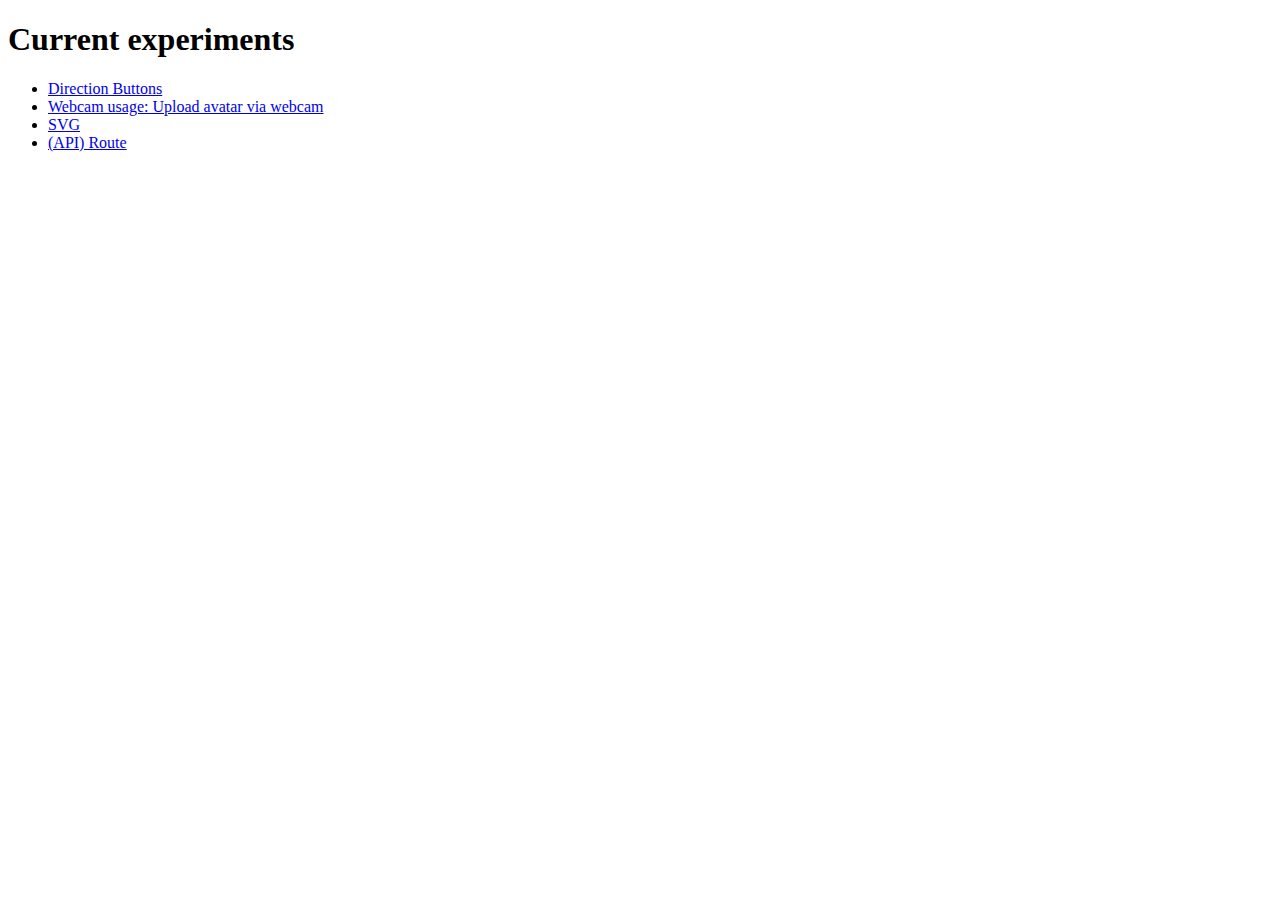
<file: index.html>
<!DOCTYPE html>
<html>
<head>
    <title>tleilax' Stud.IP laboratory</title>
</head>
<body>
    <h1>Current experiments</h1>
    <ul>
        <li><a href="buttons/">Direction Buttons</a></li>
        <li><a href="avatar-camera/">Webcam usage: Upload avatar via webcam</a></li>
        <li><a href="svg/links.html">SVG</a></li>
        <li><a href="api/index.php/hello/Visitor">(API) Route</a></li>
    </ul>
</body>
</html>
</file>
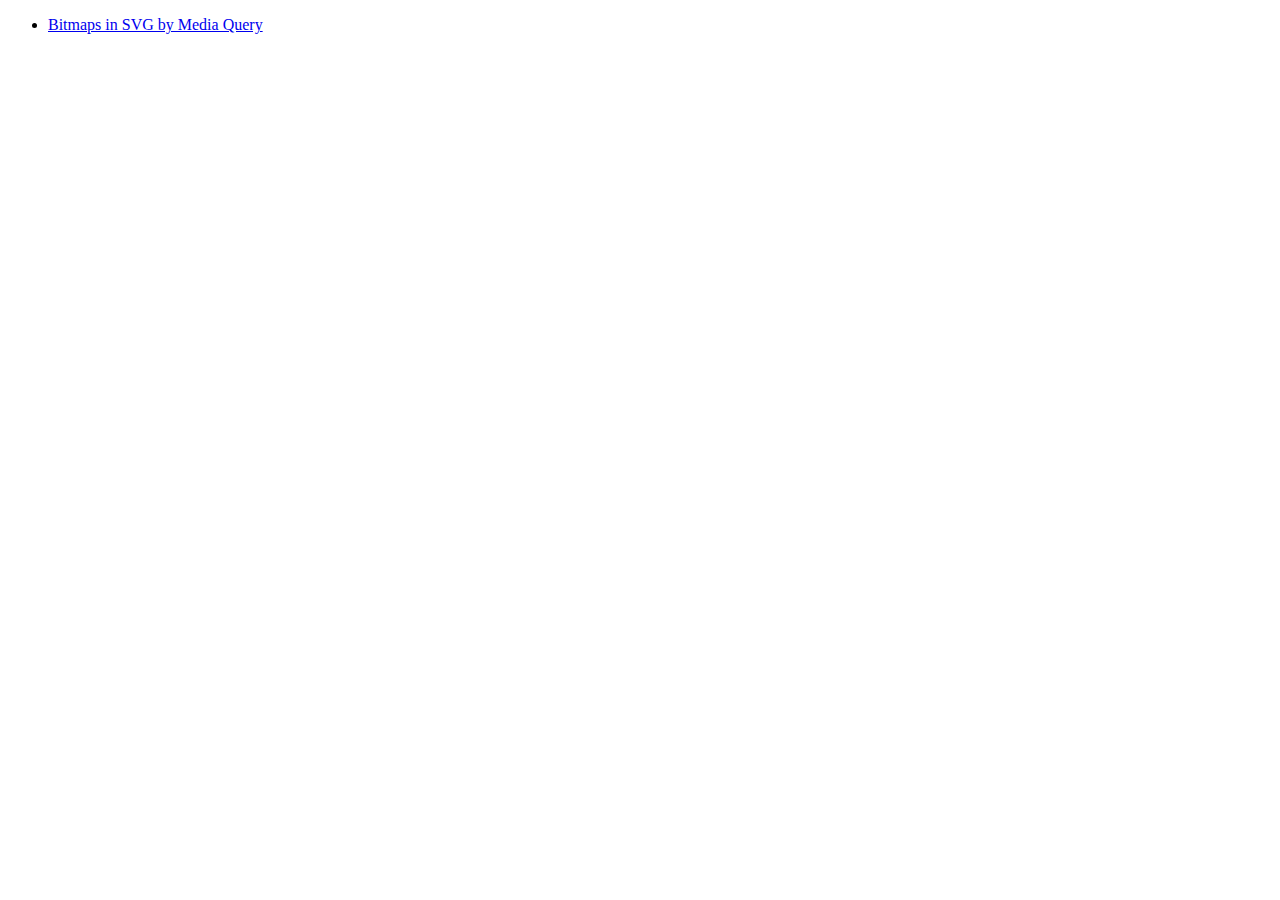
<file: svg/links.html>
<!DOCTYPE html>
<html>
<head>
    <title>SVG related links</title>
</head>
<body>
    <ul>
        <li><a href="http://pepelsbey.net/pres/web-in-curves/examples/media-queries-bitmap/">Bitmaps in SVG by Media Query</a></li>
    </ul>
</body>
</html>
</file>
